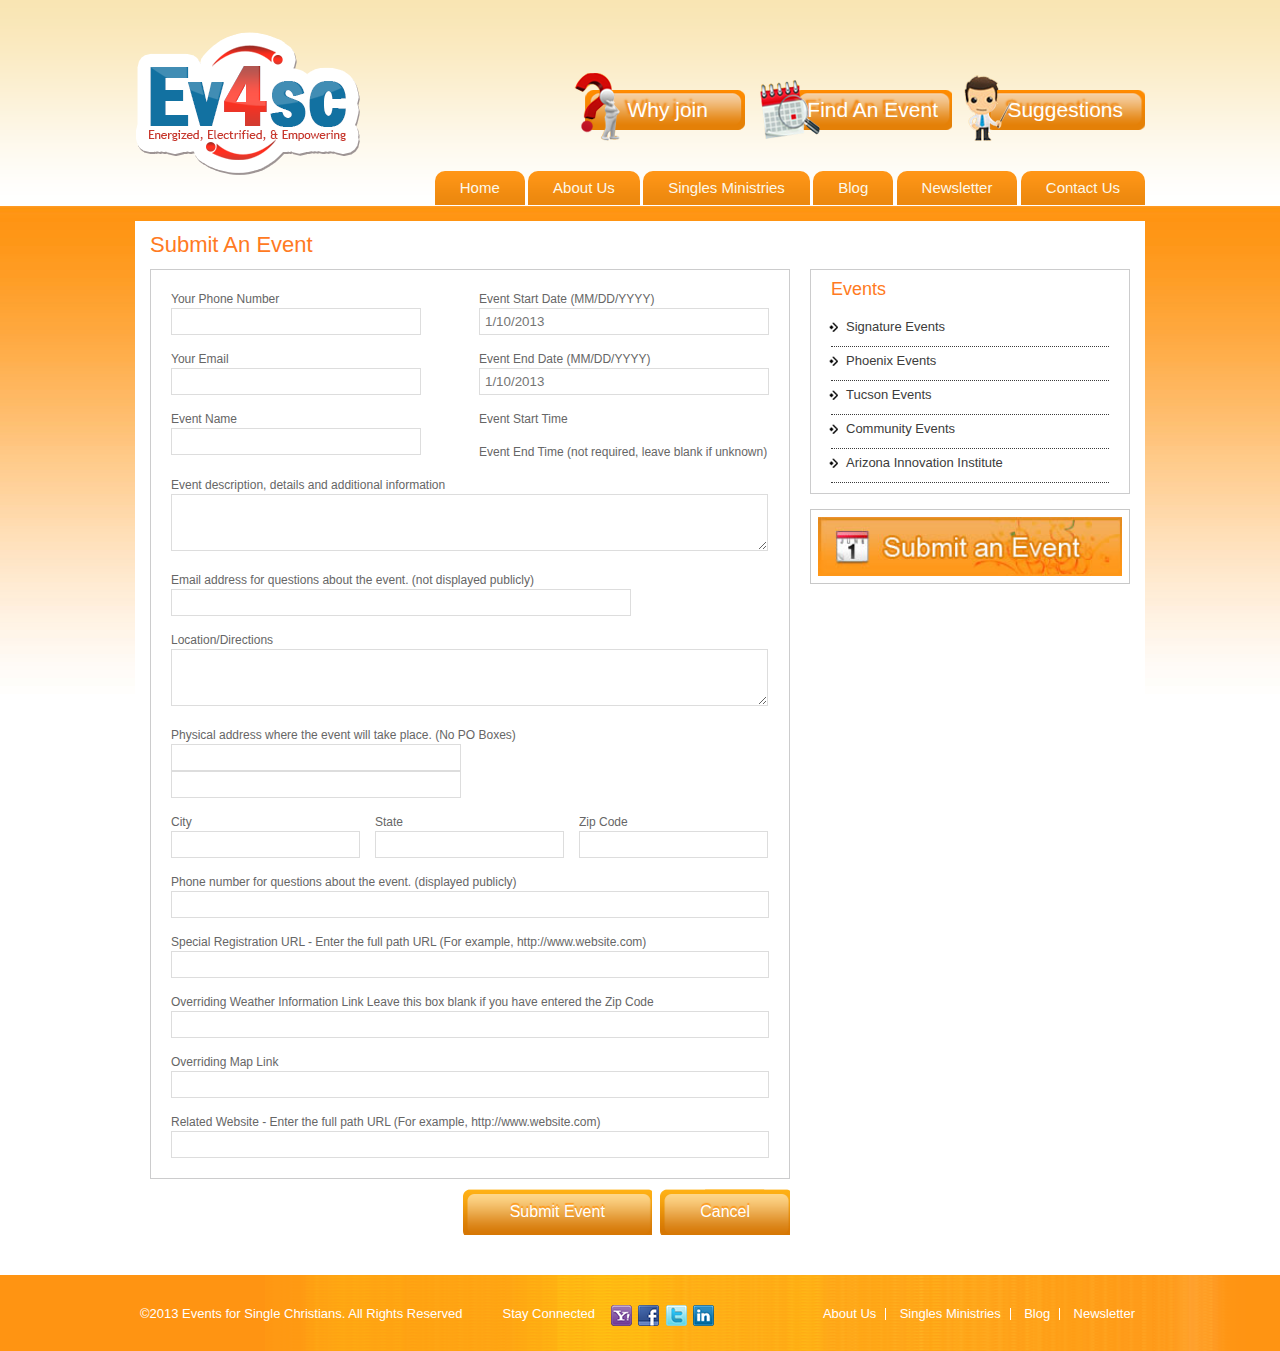
<file: index.html>
<!DOCTYPE html>
<html lang="en">
<head>
	<meta charset="UTF-8">
	<title>Ev4SC</title>
	<link rel="stylesheet" href="style.css">
</head>
<body>
<!--Header Area-->
	<div class="header_area fix">
		<div class="header structure fix">
			<div class="header-top  floatleft fix"> 
				<div class="logo fix">
					<a href="#"><img src="images/logo.png" alt="logo"></a>
				</div>
			</div>
			<div class="header_right floatright fix">
				<div class="_btn">
					<img src="images/join.png" alt="join">
					<a href="whyjoin.html" class="btn_1">Why join</a>
					<img src="images/calender.png" alt="join">
					<a href="#" class="btn_2">Find An Event</a>
					<img src="images/suggestions.png" alt="join">
					<a href="#" class="btn_3">Suggestions</a>
				</div>
			</div> 
			<div class="_nav floatright fix">                                     
				<ul>
					<li><a href="index.html">Home</a></li>
					<li><a href="about-us.html">About Us</a></li>
					<li><a href="singles-ministries.html">Singles Ministries</a></li>
					<li><a href="blog.html">Blog</a></li>
					<li><a href="newsletter.html">Newsletter</a></li>
					<li><a href="contact-us.html">Contact Us</a></li>
				</ul>
			</div>
		</div>

	</div><!--Header End-->

<!--Maincontent Area-->
	<div class="maincontent_area fix">
		<div class="maincontent structure fix">
			<div class="content floatleft fix">
				<h2>Submit An Event</h2>
				<div class="form_area fix">
					<div class="two-column fix">
						<div class="left-column floatleft fix">							
							
							<p>Your Phone Number <br><input type="text" name="" id=""></p>
							<p>Your Email <br><input type="text" name="" id=""></p>
							<p>Event Name <br><input type="text" name="" id=""></p>
						</div>
						<div class="right-column floatright fix">
							<p>Event Start Date (MM/DD/YYYY)<br><input placeholder="1/10/2013" type="text" name="" id=""></p>
							<p>Event End Date (MM/DD/YYYY) <br><input placeholder="1/10/2013" type="text" name="" id=""></p>
							<p>Event Start Time<br></p>
							<p>Event End Time (not required, leave blank if unknown)<br></p>
						</div>
					</div>
					<div class="single-column fix">
						<p>Event description, details and additional information <br><textarea name="" id="" cols="30" rows="3"></textarea></p>
						<p>Email address for questions about the event. (not displayed publicly) <br><input type="text" name="" id=""></p>
						<p>Location/Directions<br><textarea name="" id="" cols="30" rows="3"></textarea></p>
						<p>Physical address where the event will take place. (No PO Boxes)<br> <input type="text" name="" id=""> <input type="text" name="" id=""></p>

					</div>
					<div class="three-column fix">
						<div class="single-three-column floatleft fix">
							<p>City <br><input type="text" name="" id="" ></p>
						</div>
						<div class="single-three-column floatleft fix">
							<p>State <br><input type="text" name="" id="" ></p>
						</div>
						<div class="single-three-column floatleft fix">
							<p>Zip Code <br><input type="text" name="" id=""></p>
						</div>
					</div>
					<div class="single-column full-width fix">
						<p>Phone number for questions about the event. (displayed publicly)<br><input type="text" name="" id=""></p>
						<p>Special Registration URL - Enter the full path URL (For example, http://www.website.com)<br><input type="text" name="" id=""></p>
						<p>Overriding Weather Information Link  Leave this box blank if you have entered the Zip Code<br><input type="text" name="" id=""></p>
						<p>Overriding Map Link<br><input type="text" name="" id=""></p>
						<p class="last-child ">Related Website - Enter the full path URL (For example, http://www.website.com)<br><input type="text" name="" id=""></p>	
					</div>
				</div>
				<div class="form-submit fix">
					<input type="submit" value="Submit Event">
					<input type="reset" value="Cancel">
				</div>
			</div>
			<div class="sidebar floatright fix">
				<div class="sidebar-content aside-top">
					<h2>Events</h2>
					<ul>
						<li><a href="#">Signature Events</a></li>
						<li><a href="#">Phoenix Events</a></li>
						<li><a href="#">Tucson Events</a></li>
						<li><a href="#">Community Events</a></li>
						<li><a href="#">Arizona Innovation Institute</a></li>
					</ul>
				</div>
				<div class="sidebar-content fix">
					<div class="sidebar-event fix">
						<img src="images/submit-an-evemt-bg.jpg" alt="submit-event">
					</div>
				</div>
			</div>
		</div>
	</div><!--Header End-->
<!--Footer Area-->
	<div class="footer_area fix">
		<div class="_footer structure fix">
			<div class="copyright floatleft fix">
				<p>&copy;2013 Events for Single Christians. All Rights Reserved</p>
			</div>
			<div class="socialbookmark floatleft fix">
				<p>Stay Connected</p>
				<a href="#"><img src="images/yahoo.png" alt="yahoo"></a>
				<a href="#"><img src="images/facebook.png" alt="facebook"></a>
				<a href="#"><img src="images/twitter.png" alt="twitter"></a>
				<a href="#"><img src="images/linkedin.png" alt="linkedIn"></a>
			</div>
			<div class="footermenu floatright fix">
				<div class="fnav fix">
					<ul>
						<li><a href="#">About Us</a></li>
						<li><a href="#">Singles Ministries</a></li>
						<li><a href="#">Blog</a></li>
						<li><a href="#">Newsletter</a></li>
					</ul>
				</div>
			</div>
		</div>
	</div><!--Header End-->
</body>
</html>
</file>
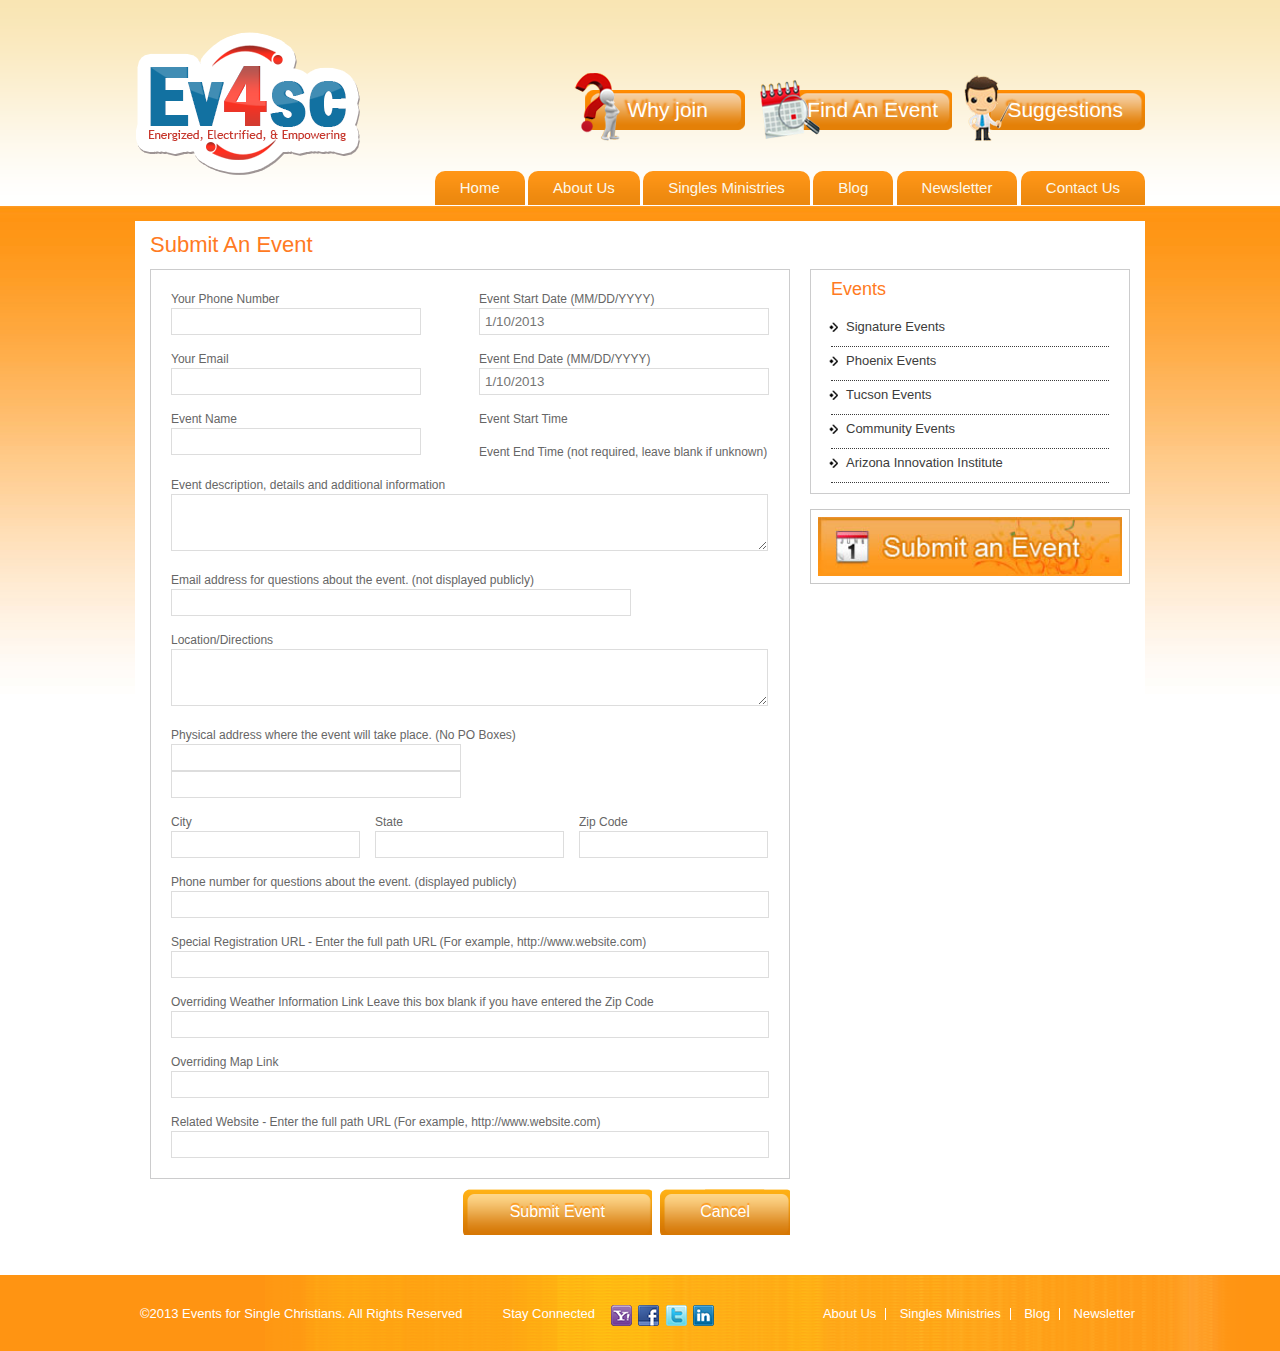
<file: about-us.html>
<!DOCTYPE html>
<html lang="en">
<head>
	<meta charset="UTF-8">
	<title>p2h-3 About US</title>
	<link rel="stylesheet" href="style.css">
</head>
<body>
<!--Header Area-->
	<div class="header_area fix">
		<div class="header structure fix">
			<div class="header-top  floatleft fix"> 
				<div class="logo fix">
					<a href="#"><img src="images/logo.png" alt="logo"></a>
				</div>
			</div>
			<div class="header_right floatright fix">
				<div class="_btn">
					<img src="images/join.png" alt="join">
					<a href="#" class="btn_1">Why join</a>
					<img src="images/calender.png" alt="join">
					<a href="#" class="btn_2">Find An Event</a>
					<img src="images/suggestions.png" alt="join">
					<a href="#" class="btn_3">Suggestions</a>
				</div>
			</div> 
			<div class="_nav floatright fix">                                     
				<ul>
					<li><a href="index.html">Home</a></li>
					<li><a href="about-us.html">About Us</a></li>
					<li><a href="singles-ministries.html">Singles Ministries</a></li>
					<li><a href="blog.html">Blog</a></li>
					<li><a href="newsletter.html">Newsletter</a></li>
					<li><a href="contact-us.html">Contact Us</a></li>
				</ul>
			</div>
		</div>

	</div><!--Header End-->

<!--Maincontent Area-->
	<div class="maincontent_area fix">
		<div class="maincontent structure fix">
			<div class="content floatleft fix">
				<h2>Submit An Event</h2>
				<div class="form_area fix">
					<div class="two-column fix">
						<div class="left-column floatleft fix">							
							
							<p>Your Phone Number <br><input type="text" name="" id=""></p>
							<p>Your Email <br><input type="text" name="" id=""></p>
							<p>Event Name <br><input type="text" name="" id=""></p>
						</div>
						<div class="right-column floatright fix">
							<p>Event Start Date (MM/DD/YYYY)<br><input placeholder="1/10/2013" type="text" name="" id=""></p>
							<p>Event End Date (MM/DD/YYYY) <br><input placeholder="1/10/2013" type="text" name="" id=""></p>
							<p>Event Start Time<br></p>
							<p>Event End Time (not required, leave blank if unknown)<br></p>
						</div>
					</div>
					<div class="single-column fix">
						<p>Event description, details and additional information <br><textarea name="" id="" cols="30" rows="3"></textarea></p>
						<p>Email address for questions about the event. (not displayed publicly) <br><input type="text" name="" id=""></p>
						<p>Location/Directions<br><textarea name="" id="" cols="30" rows="3"></textarea></p>
						<p>Physical address where the event will take place. (No PO Boxes)<br> <input type="text" name="" id=""> <input type="text" name="" id=""></p>

					</div>
					<div class="three-column fix">
						<div class="single-three-column floatleft fix">
							<p>City <br><input type="text" name="" id="" ></p>
						</div>
						<div class="single-three-column floatleft fix">
							<p>State <br><input type="text" name="" id="" ></p>
						</div>
						<div class="single-three-column floatleft fix">
							<p>Zip Code <br><input type="text" name="" id=""></p>
						</div>
					</div>
					<div class="single-column full-width fix">
						<p>Phone number for questions about the event. (displayed publicly)<br><input type="text" name="" id=""></p>
						<p>Special Registration URL - Enter the full path URL (For example, http://www.website.com)<br><input type="text" name="" id=""></p>
						<p>Overriding Weather Information Link  Leave this box blank if you have entered the Zip Code<br><input type="text" name="" id=""></p>
						<p>Overriding Map Link<br><input type="text" name="" id=""></p>
						<p class="last-child ">Related Website - Enter the full path URL (For example, http://www.website.com)<br><input type="text" name="" id=""></p>	
					</div>
				</div>
				<div class="form-submit fix">
					<input type="submit" value="Submit Event">
					<input type="reset" value="Cancel">
				</div>
			</div>
			<div class="sidebar floatright fix">
				<div class="sidebar-content aside-top">
					<h2>Events</h2>
					<ul>
						<li><a href="#">Signature Events</a></li>
						<li><a href="#">Phoenix Events</a></li>
						<li><a href="#">Tucson Events</a></li>
						<li><a href="#">Community Events</a></li>
						<li><a href="#">Arizona Innovation Institute</a></li>
					</ul>
				</div>
				<div class="sidebar-content fix">
					<div class="sidebar-event fix">
						<img src="images/submit-an-evemt-bg.jpg" alt="submit-event">
					</div>
				</div>
			</div>
		</div>
	</div><!--Header End-->
<!--Footer Area-->
	<div class="footer_area fix">
		<div class="_footer structure fix">
			<div class="copyright floatleft fix">
				<p>&copy;2013 Events for Single Christians. All Rights Reserved</p>
			</div>
			<div class="socialbookmark floatleft fix">
				<p>Stay Connected</p>
				<a href="#"><img src="images/yahoo.png" alt="yahoo"></a>
				<a href="#"><img src="images/facebook.png" alt="facebook"></a>
				<a href="#"><img src="images/twitter.png" alt="twitter"></a>
				<a href="#"><img src="images/linkedin.png" alt="linkedIn"></a>
			</div>
			<div class="footermenu floatright fix">
				<div class="fnav fix">
					<ul>
						<li><a href="#">About Us</a></li>
						<li><a href="#">Singles Ministries</a></li>
						<li><a href="#">Blog</a></li>
						<li><a href="#">Newsletter</a></li>
					</ul>
				</div>
			</div>
		</div>
	</div><!--Header End-->
</body>
</html>
</file>
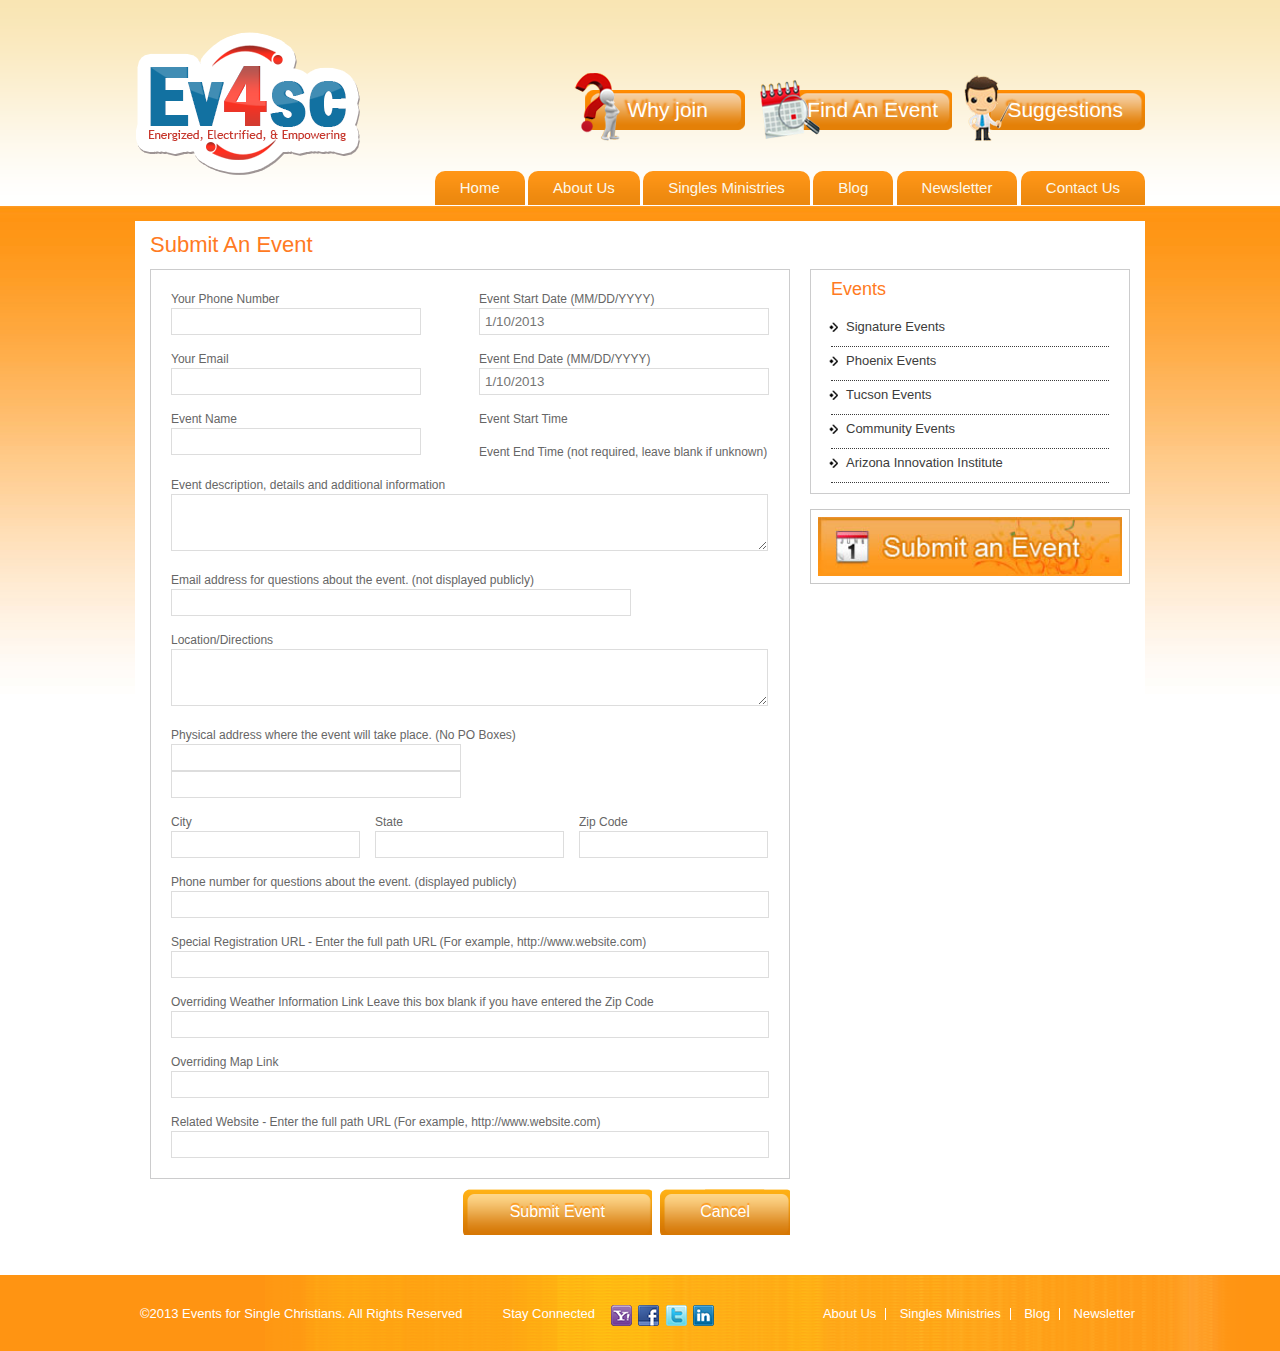
<file: blog.html>
<!DOCTYPE html>
<html lang="en">
<head>
	<meta charset="UTF-8">
	<title>p2h-3 Blog</title>
	<link rel="stylesheet" href="style.css">
</head>
<body>
<!--Header Area-->
	<div class="header_area fix">
		<div class="header structure fix">
			<div class="header-top  floatleft fix"> 
				<div class="logo fix">
					<a href="#"><img src="images/logo.png" alt="logo"></a>
				</div>
			</div>
			<div class="header_right floatright fix">
				<div class="_btn">
					<img src="images/join.png" alt="join">
					<a href="#" class="btn_1">Why join</a>
					<img src="images/calender.png" alt="join">
					<a href="#" class="btn_2">Find An Event</a>
					<img src="images/suggestions.png" alt="join">
					<a href="#" class="btn_3">Suggestions</a>
				</div>
			</div> 
			<div class="_nav floatright fix">                                     
				<ul>
					<li><a href="index.html">Home</a></li>
					<li><a href="about-us.html">About Us</a></li>
					<li><a href="singles-ministries.html">Singles Ministries</a></li>
					<li><a href="blog.html">Blog</a></li>
					<li><a href="newsletter.html">Newsletter</a></li>
					<li><a href="contact-us.html">Contact Us</a></li>
				</ul>
			</div>
		</div>

	</div><!--Header End-->

<!--Maincontent Area-->
	<div class="maincontent_area fix">
		<div class="maincontent structure fix">
			<div class="content floatleft fix">
				<h2>Submit An Event</h2>
				<div class="form_area fix">
					<div class="two-column fix">
						<div class="left-column floatleft fix">							
							
							<p>Your Phone Number <br><input type="text" name="" id=""></p>
							<p>Your Email <br><input type="text" name="" id=""></p>
							<p>Event Name <br><input type="text" name="" id=""></p>
						</div>
						<div class="right-column floatright fix">
							<p>Event Start Date (MM/DD/YYYY)<br><input placeholder="1/10/2013" type="text" name="" id=""></p>
							<p>Event End Date (MM/DD/YYYY) <br><input placeholder="1/10/2013" type="text" name="" id=""></p>
							<p>Event Start Time<br></p>
							<p>Event End Time (not required, leave blank if unknown)<br></p>
						</div>
					</div>
					<div class="single-column fix">
						<p>Event description, details and additional information <br><textarea name="" id="" cols="30" rows="3"></textarea></p>
						<p>Email address for questions about the event. (not displayed publicly) <br><input type="text" name="" id=""></p>
						<p>Location/Directions<br><textarea name="" id="" cols="30" rows="3"></textarea></p>
						<p>Physical address where the event will take place. (No PO Boxes)<br> <input type="text" name="" id=""> <input type="text" name="" id=""></p>

					</div>
					<div class="three-column fix">
						<div class="single-three-column floatleft fix">
							<p>City <br><input type="text" name="" id="" ></p>
						</div>
						<div class="single-three-column floatleft fix">
							<p>State <br><input type="text" name="" id="" ></p>
						</div>
						<div class="single-three-column floatleft fix">
							<p>Zip Code <br><input type="text" name="" id=""></p>
						</div>
					</div>
					<div class="single-column full-width fix">
						<p>Phone number for questions about the event. (displayed publicly)<br><input type="text" name="" id=""></p>
						<p>Special Registration URL - Enter the full path URL (For example, http://www.website.com)<br><input type="text" name="" id=""></p>
						<p>Overriding Weather Information Link  Leave this box blank if you have entered the Zip Code<br><input type="text" name="" id=""></p>
						<p>Overriding Map Link<br><input type="text" name="" id=""></p>
						<p class="last-child ">Related Website - Enter the full path URL (For example, http://www.website.com)<br><input type="text" name="" id=""></p>	
					</div>
				</div>
				<div class="form-submit fix">
					<input type="submit" value="Submit Event">
					<input type="reset" value="Cancel">
				</div>
			</div>
			<div class="sidebar floatright fix">
				<div class="sidebar-content aside-top">
					<h2>Events</h2>
					<ul>
						<li><a href="#">Signature Events</a></li>
						<li><a href="#">Phoenix Events</a></li>
						<li><a href="#">Tucson Events</a></li>
						<li><a href="#">Community Events</a></li>
						<li><a href="#">Arizona Innovation Institute</a></li>
					</ul>
				</div>
				<div class="sidebar-content fix">
					<div class="sidebar-event fix">
						<img src="images/submit-an-evemt-bg.jpg" alt="submit-event">
					</div>
				</div>
			</div>
		</div>
	</div><!--Header End-->
<!--Footer Area-->
	<div class="footer_area fix">
		<div class="_footer structure fix">
			<div class="copyright floatleft fix">
				<p>&copy;2013 Events for Single Christians. All Rights Reserved</p>
			</div>
			<div class="socialbookmark floatleft fix">
				<p>Stay Connected</p>
				<a href="#"><img src="images/yahoo.png" alt="yahoo"></a>
				<a href="#"><img src="images/facebook.png" alt="facebook"></a>
				<a href="#"><img src="images/twitter.png" alt="twitter"></a>
				<a href="#"><img src="images/linkedin.png" alt="linkedIn"></a>
			</div>
			<div class="footermenu floatright fix">
				<div class="fnav fix">
					<ul>
						<li><a href="#">About Us</a></li>
						<li><a href="#">Singles Ministries</a></li>
						<li><a href="#">Blog</a></li>
						<li><a href="#">Newsletter</a></li>
					</ul>
				</div>
			</div>
		</div>
	</div><!--Header End-->
</body>
</html>
</file>
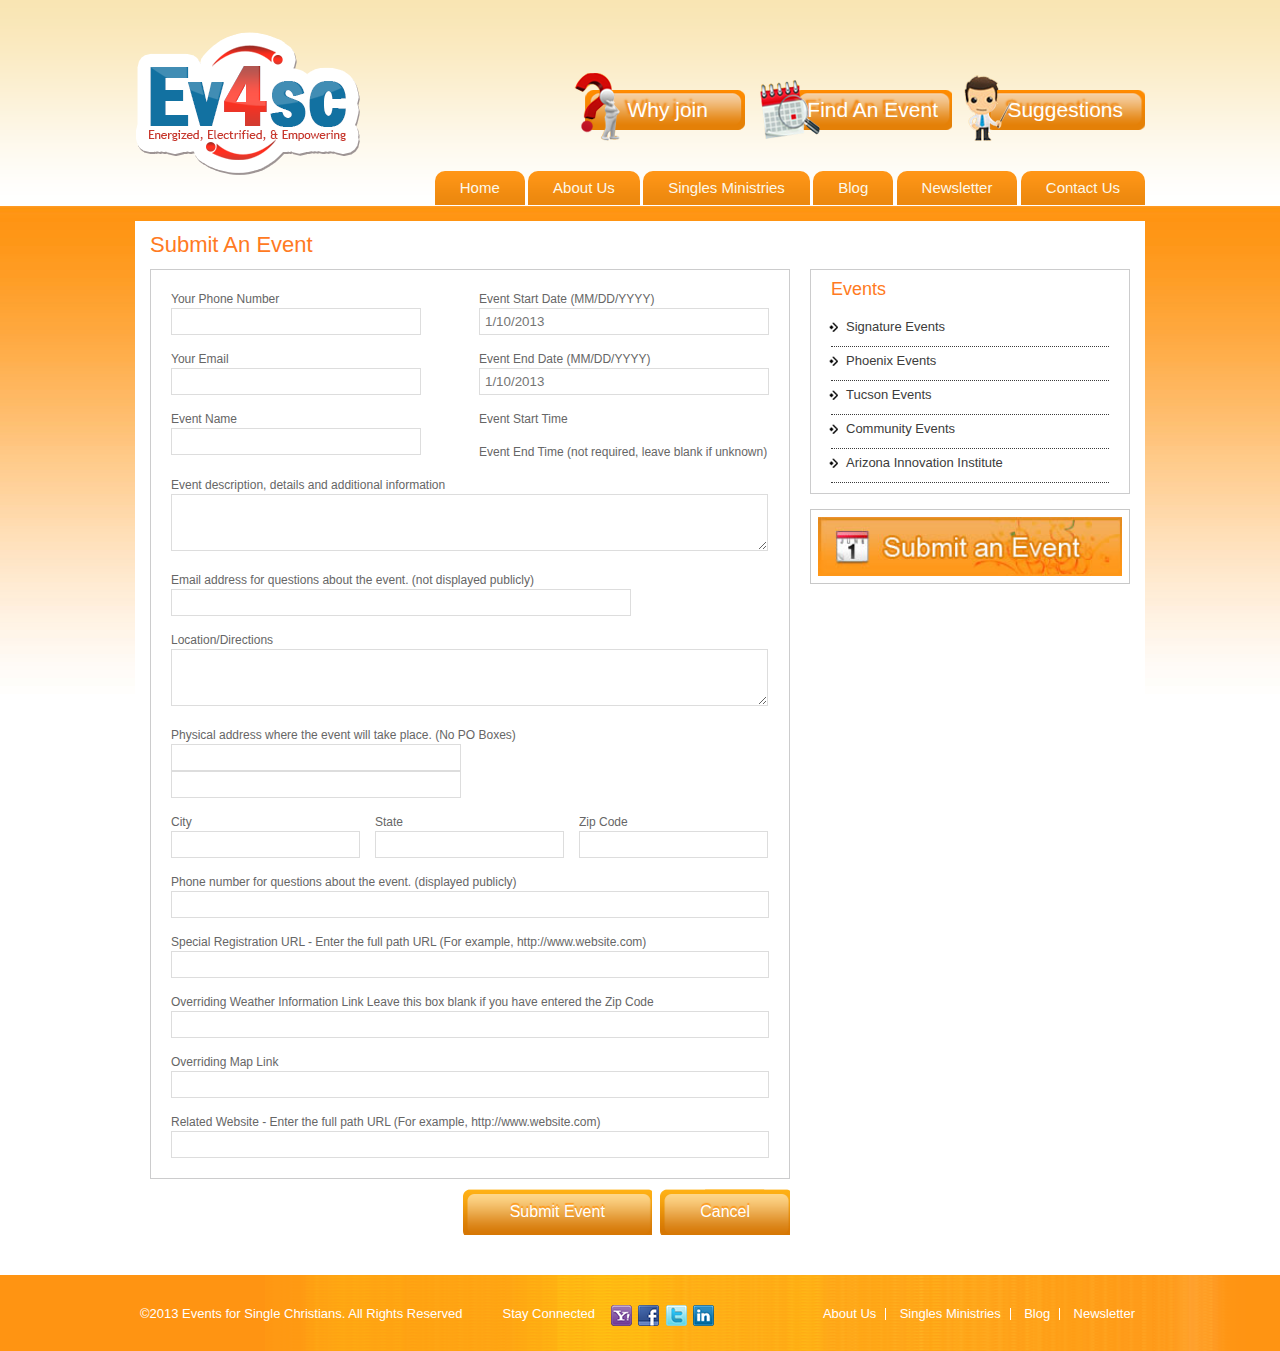
<file: contact-us.html>
<!DOCTYPE html>
<html lang="en">
<head>
	<meta charset="UTF-8">
	<title>p2h-3 Contact Us</title>
	<link rel="stylesheet" href="style.css">
</head>
<body>
<!--Header Area-->
	<div class="header_area fix">
		<div class="header structure fix">
			<div class="header-top  floatleft fix"> 
				<div class="logo fix">
					<a href="#"><img src="images/logo.png" alt="logo"></a>
				</div>
			</div>
			<div class="header_right floatright fix">
				<div class="_btn">
					<img src="images/join.png" alt="join">
					<a href="#" class="btn_1">Why join</a>
					<img src="images/calender.png" alt="join">
					<a href="#" class="btn_2">Find An Event</a>
					<img src="images/suggestions.png" alt="join">
					<a href="#" class="btn_3">Suggestions</a>
				</div>
			</div> 
			<div class="_nav floatright fix">                                     
				<ul>
					<li><a href="index.html">Home</a></li>
					<li><a href="about-us.html">About Us</a></li>
					<li><a href="singles-ministries.html">Singles Ministries</a></li>
					<li><a href="blog.html">Blog</a></li>
					<li><a href="newsletter.html">Newsletter</a></li>
					<li><a href="contact-us.html">Contact Us</a></li>
				</ul>
			</div>
		</div>

	</div><!--Header End-->

<!--Maincontent Area-->
	<div class="maincontent_area fix">
		<div class="maincontent structure fix">
			<div class="content floatleft fix">
				<h2>Submit An Event</h2>
				<div class="form_area fix">
					<div class="two-column fix">
						<div class="left-column floatleft fix">							
							
							<p>Your Phone Number <br><input type="text" name="" id=""></p>
							<p>Your Email <br><input type="text" name="" id=""></p>
							<p>Event Name <br><input type="text" name="" id=""></p>
						</div>
						<div class="right-column floatright fix">
							<p>Event Start Date (MM/DD/YYYY)<br><input placeholder="1/10/2013" type="text" name="" id=""></p>
							<p>Event End Date (MM/DD/YYYY) <br><input placeholder="1/10/2013" type="text" name="" id=""></p>
							<p>Event Start Time<br></p>
							<p>Event End Time (not required, leave blank if unknown)<br></p>
						</div>
					</div>
					<div class="single-column fix">
						<p>Event description, details and additional information <br><textarea name="" id="" cols="30" rows="3"></textarea></p>
						<p>Email address for questions about the event. (not displayed publicly) <br><input type="text" name="" id=""></p>
						<p>Location/Directions<br><textarea name="" id="" cols="30" rows="3"></textarea></p>
						<p>Physical address where the event will take place. (No PO Boxes)<br> <input type="text" name="" id=""> <input type="text" name="" id=""></p>

					</div>
					<div class="three-column fix">
						<div class="single-three-column floatleft fix">
							<p>City <br><input type="text" name="" id="" ></p>
						</div>
						<div class="single-three-column floatleft fix">
							<p>State <br><input type="text" name="" id="" ></p>
						</div>
						<div class="single-three-column floatleft fix">
							<p>Zip Code <br><input type="text" name="" id=""></p>
						</div>
					</div>
					<div class="single-column full-width fix">
						<p>Phone number for questions about the event. (displayed publicly)<br><input type="text" name="" id=""></p>
						<p>Special Registration URL - Enter the full path URL (For example, http://www.website.com)<br><input type="text" name="" id=""></p>
						<p>Overriding Weather Information Link  Leave this box blank if you have entered the Zip Code<br><input type="text" name="" id=""></p>
						<p>Overriding Map Link<br><input type="text" name="" id=""></p>
						<p class="last-child ">Related Website - Enter the full path URL (For example, http://www.website.com)<br><input type="text" name="" id=""></p>	
					</div>
				</div>
				<div class="form-submit fix">
					<input type="submit" value="Submit Event">
					<input type="reset" value="Cancel">
				</div>
			</div>
			<div class="sidebar floatright fix">
				<div class="sidebar-content aside-top">
					<h2>Events</h2>
					<ul>
						<li><a href="#">Signature Events</a></li>
						<li><a href="#">Phoenix Events</a></li>
						<li><a href="#">Tucson Events</a></li>
						<li><a href="#">Community Events</a></li>
						<li><a href="#">Arizona Innovation Institute</a></li>
					</ul>
				</div>
				<div class="sidebar-content fix">
					<div class="sidebar-event fix">
						<img src="images/submit-an-evemt-bg.jpg" alt="submit-event">
					</div>
				</div>
			</div>
		</div>
	</div><!--Header End-->
<!--Footer Area-->
	<div class="footer_area fix">
		<div class="_footer structure fix">
			<div class="copyright floatleft fix">
				<p>&copy;2013 Events for Single Christians. All Rights Reserved</p>
			</div>
			<div class="socialbookmark floatleft fix">
				<p>Stay Connected</p>
				<a href="#"><img src="images/yahoo.png" alt="yahoo"></a>
				<a href="#"><img src="images/facebook.png" alt="facebook"></a>
				<a href="#"><img src="images/twitter.png" alt="twitter"></a>
				<a href="#"><img src="images/linkedin.png" alt="linkedIn"></a>
			</div>
			<div class="footermenu floatright fix">
				<div class="fnav fix">
					<ul>
						<li><a href="#">About Us</a></li>
						<li><a href="#">Singles Ministries</a></li>
						<li><a href="#">Blog</a></li>
						<li><a href="#">Newsletter</a></li>
					</ul>
				</div>
			</div>
		</div>
	</div><!--Header End-->
</body>
</html>
</file>
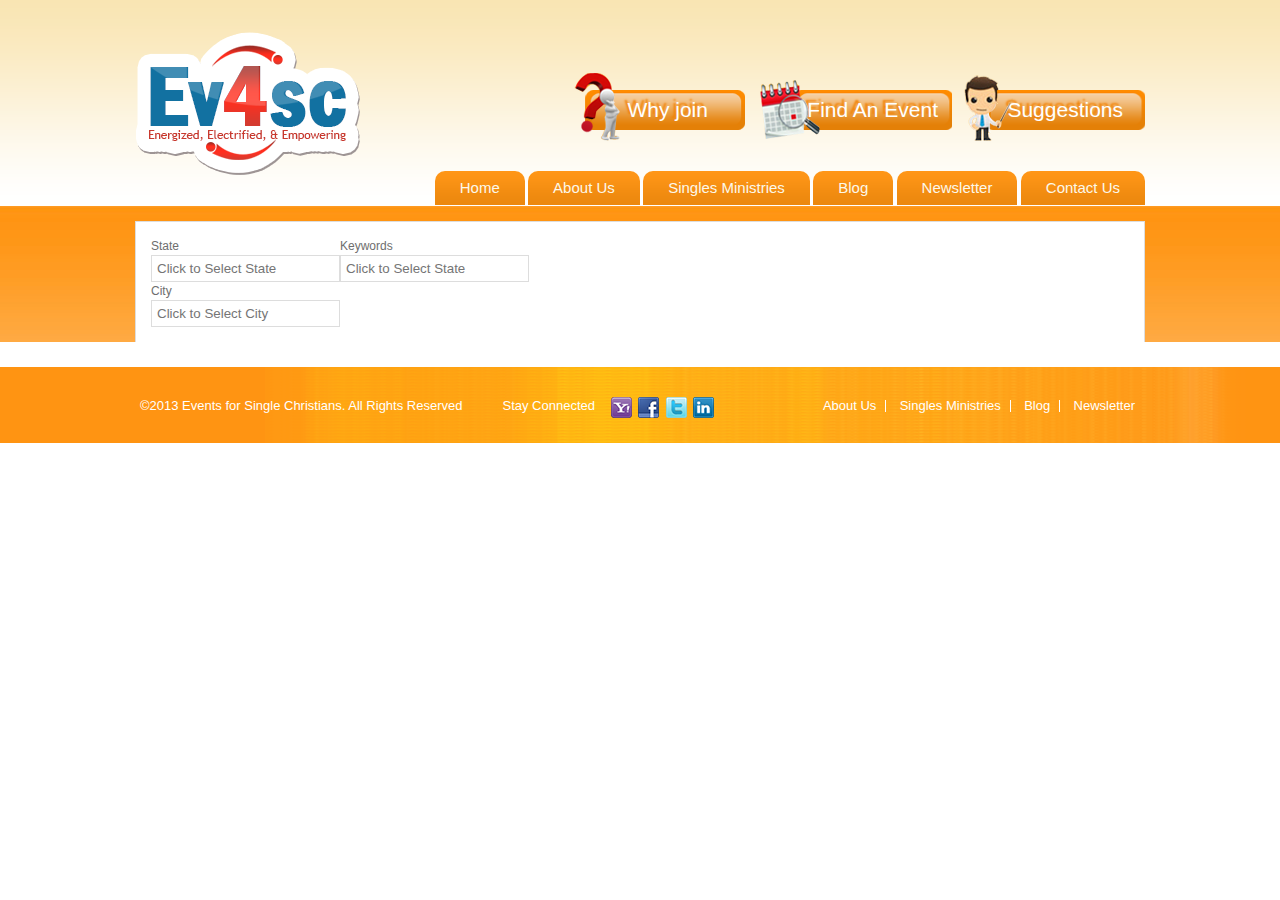
<file: findanevent.html>
<!DOCTYPE html>
<html lang="en">
<head>
	<meta charset="UTF-8">
	<title>p2h-3 Find An event</title>
	<link rel="stylesheet" href="style.css">
</head>
<body>
<!--Header Area-->
	<div class="header_area fix">
		<div class="header structure fix">
			<div class="header-top  floatleft fix"> 
				<div class="logo fix">
					<a href="#"><img src="images/logo.png" alt="logo"></a>
				</div>
			</div>
			<div class="header_right floatright fix">
				<div class="_btn">
					<img src="images/join.png" alt="join">
					<a href="#" class="btn_1">Why join</a>
					<img src="images/calender.png" alt="join">
					<a href="#" class="btn_2">Find An Event</a>
					<img src="images/suggestions.png" alt="join">
					<a href="#" class="btn_3">Suggestions</a>
				</div>
			</div> 
			<div class="_nav floatright fix">                                     
				<ul>
					<li><a href="index.html">Home</a></li>
					<li><a href="about-us.html">About Us</a></li>
					<li><a href="singles-ministries.html">Singles Ministries</a></li>
					<li><a href="blog.html">Blog</a></li>
					<li><a href="newsletter.html">Newsletter</a></li>
					<li><a href="contact-us.html">Contact Us</a></li>
				</ul>
			</div>
		</div>

	</div><!--Header End-->

<!--Maincontent Area-->
	<div class="maincontent_area fix">
		<div class="maincontent structure whyjoin fix">
			<div class="content-top">
				<div class="content-left floatleft">
					<p>State <br><input type="text" placeholder="Click to Select State"></p>
					<p>City <br><input type="text" placeholder="Click to Select City"></p>
				</div>
				<div class="content-right floarleft">
					<div class="column-left">						
					<p>Keywords <br><input type="text" placeholder="Click to Select State"></p>
					</div>
					<div class="column-right"></div>
				</div>
			</div>
			<div class="content-bottom">
				
			</div>
		</div>
	</div><!--Header End-->
<!--Footer Area-->
	<div class="footer_area fix">
		<div class="_footer structure fix">
			<div class="copyright floatleft fix">
				<p>&copy;2013 Events for Single Christians. All Rights Reserved</p>
			</div>
			<div class="socialbookmark floatleft fix">
				<p>Stay Connected</p>
				<a href="#"><img src="images/yahoo.png" alt="yahoo"></a>
				<a href="#"><img src="images/facebook.png" alt="facebook"></a>
				<a href="#"><img src="images/twitter.png" alt="twitter"></a>
				<a href="#"><img src="images/linkedin.png" alt="linkedIn"></a>
			</div>
			<div class="footermenu floatright fix">
				<div class="fnav fix">
					<ul>
						<li><a href="#">About Us</a></li>
						<li><a href="#">Singles Ministries</a></li>
						<li><a href="#">Blog</a></li>
						<li><a href="#">Newsletter</a></li>
					</ul>
				</div>
			</div>
		</div>
	</div>
</body>
</html>
</file>
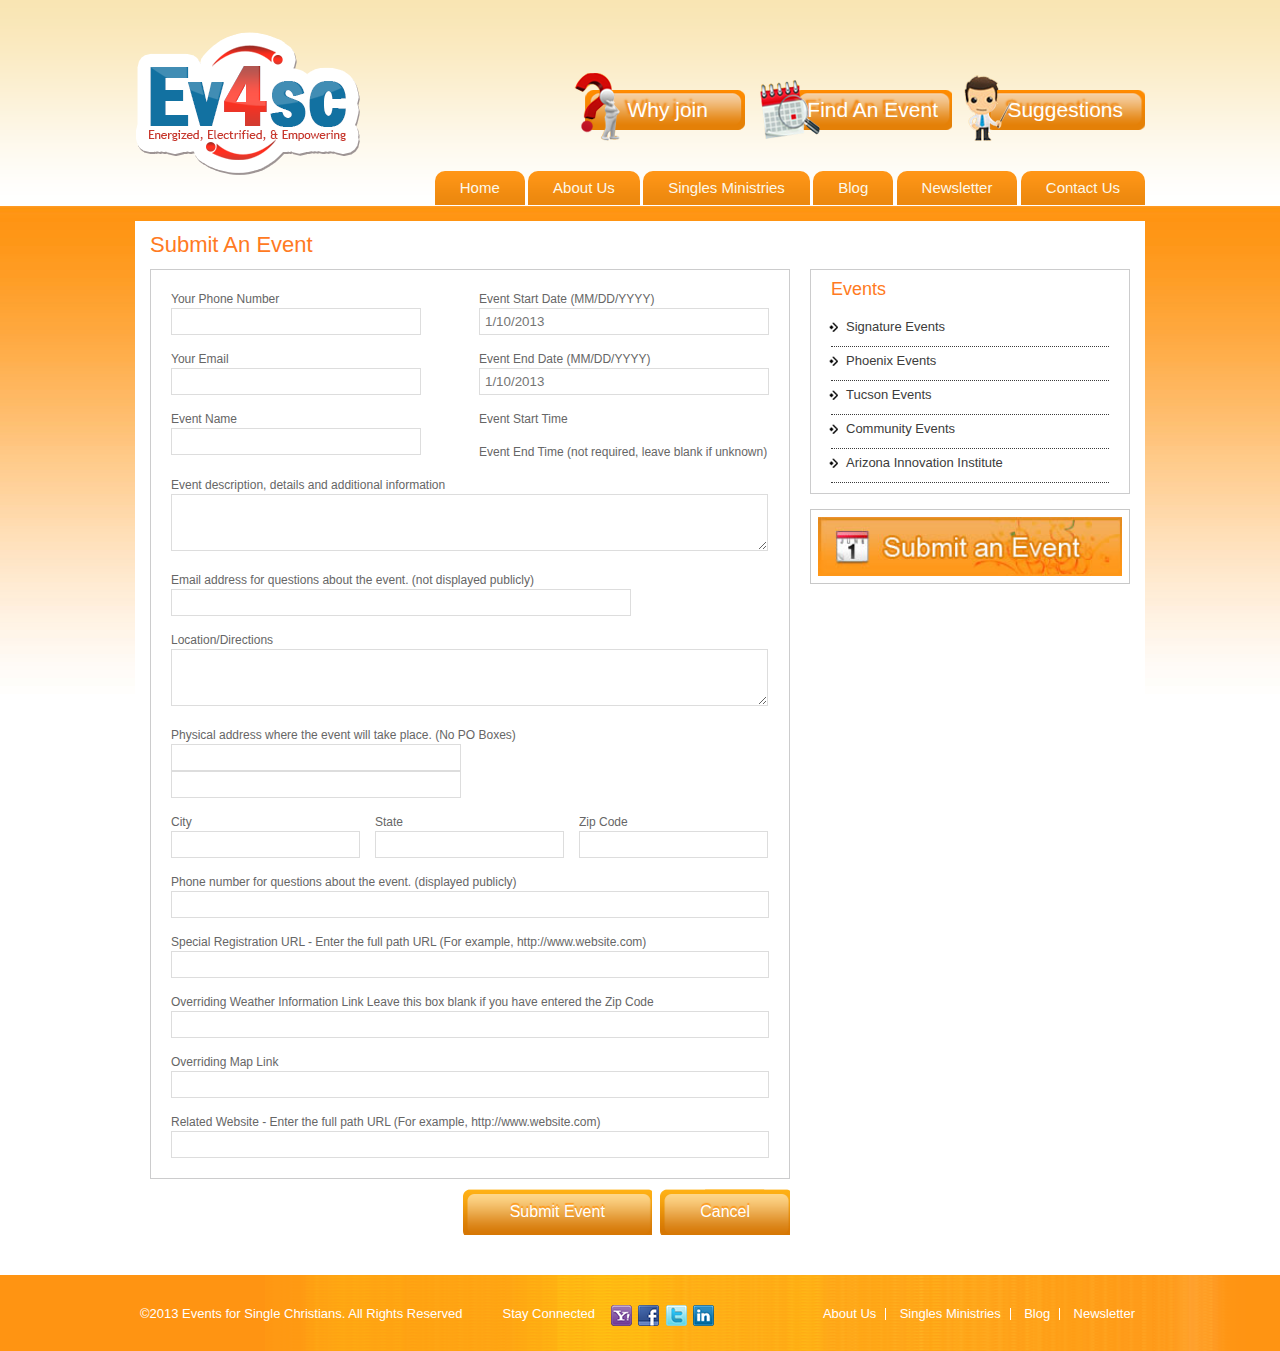
<file: newsletter.html>
<!DOCTYPE html>
<html lang="en">
<head>
	<meta charset="UTF-8">
	<title>p2h-3 Newsletter</title>
	<link rel="stylesheet" href="style.css">
</head>
<body>
<!--Header Area-->
	<div class="header_area fix">
		<div class="header structure fix">
			<div class="header-top  floatleft fix"> 
				<div class="logo fix">
					<a href="#"><img src="images/logo.png" alt="logo"></a>
				</div>
			</div>
			<div class="header_right floatright fix">
				<div class="_btn">
					<img src="images/join.png" alt="join">
					<a href="#" class="btn_1">Why join</a>
					<img src="images/calender.png" alt="join">
					<a href="#" class="btn_2">Find An Event</a>
					<img src="images/suggestions.png" alt="join">
					<a href="#" class="btn_3">Suggestions</a>
				</div>
			</div> 
			<div class="_nav floatright fix">                                     
				<ul>
					<li><a href="index.html">Home</a></li>
					<li><a href="about-us.html">About Us</a></li>
					<li><a href="singles-ministries.html">Singles Ministries</a></li>
					<li><a href="blog.html">Blog</a></li>
					<li><a href="newsletter.html">Newsletter</a></li>
					<li><a href="contact-us.html">Contact Us</a></li>
				</ul>
			</div>
		</div>

	</div><!--Header End-->

<!--Maincontent Area-->
	<div class="maincontent_area fix">
		<div class="maincontent structure fix">
			<div class="content floatleft fix">
				<h2>Submit An Event</h2>
				<div class="form_area fix">
					<div class="two-column fix">
						<div class="left-column floatleft fix">							
							
							<p>Your Phone Number <br><input type="text" name="" id=""></p>
							<p>Your Email <br><input type="text" name="" id=""></p>
							<p>Event Name <br><input type="text" name="" id=""></p>
						</div>
						<div class="right-column floatright fix">
							<p>Event Start Date (MM/DD/YYYY)<br><input placeholder="1/10/2013" type="text" name="" id=""></p>
							<p>Event End Date (MM/DD/YYYY) <br><input placeholder="1/10/2013" type="text" name="" id=""></p>
							<p>Event Start Time<br></p>
							<p>Event End Time (not required, leave blank if unknown)<br></p>
						</div>
					</div>
					<div class="single-column fix">
						<p>Event description, details and additional information <br><textarea name="" id="" cols="30" rows="3"></textarea></p>
						<p>Email address for questions about the event. (not displayed publicly) <br><input type="text" name="" id=""></p>
						<p>Location/Directions<br><textarea name="" id="" cols="30" rows="3"></textarea></p>
						<p>Physical address where the event will take place. (No PO Boxes)<br> <input type="text" name="" id=""> <input type="text" name="" id=""></p>

					</div>
					<div class="three-column fix">
						<div class="single-three-column floatleft fix">
							<p>City <br><input type="text" name="" id="" ></p>
						</div>
						<div class="single-three-column floatleft fix">
							<p>State <br><input type="text" name="" id="" ></p>
						</div>
						<div class="single-three-column floatleft fix">
							<p>Zip Code <br><input type="text" name="" id=""></p>
						</div>
					</div>
					<div class="single-column full-width fix">
						<p>Phone number for questions about the event. (displayed publicly)<br><input type="text" name="" id=""></p>
						<p>Special Registration URL - Enter the full path URL (For example, http://www.website.com)<br><input type="text" name="" id=""></p>
						<p>Overriding Weather Information Link  Leave this box blank if you have entered the Zip Code<br><input type="text" name="" id=""></p>
						<p>Overriding Map Link<br><input type="text" name="" id=""></p>
						<p class="last-child ">Related Website - Enter the full path URL (For example, http://www.website.com)<br><input type="text" name="" id=""></p>	
					</div>
				</div>
				<div class="form-submit fix">
					<input type="submit" value="Submit Event">
					<input type="reset" value="Cancel">
				</div>
			</div>
			<div class="sidebar floatright fix">
				<div class="sidebar-content aside-top">
					<h2>Events</h2>
					<ul>
						<li><a href="#">Signature Events</a></li>
						<li><a href="#">Phoenix Events</a></li>
						<li><a href="#">Tucson Events</a></li>
						<li><a href="#">Community Events</a></li>
						<li><a href="#">Arizona Innovation Institute</a></li>
					</ul>
				</div>
				<div class="sidebar-content fix">
					<div class="sidebar-event fix">
						<img src="images/submit-an-evemt-bg.jpg" alt="submit-event">
					</div>
				</div>
			</div>
		</div>
	</div><!--Header End-->
<!--Footer Area-->
	<div class="footer_area fix">
		<div class="_footer structure fix">
			<div class="copyright floatleft fix">
				<p>&copy;2013 Events for Single Christians. All Rights Reserved</p>
			</div>
			<div class="socialbookmark floatleft fix">
				<p>Stay Connected</p>
				<a href="#"><img src="images/yahoo.png" alt="yahoo"></a>
				<a href="#"><img src="images/facebook.png" alt="facebook"></a>
				<a href="#"><img src="images/twitter.png" alt="twitter"></a>
				<a href="#"><img src="images/linkedin.png" alt="linkedIn"></a>
			</div>
			<div class="footermenu floatright fix">
				<div class="fnav fix">
					<ul>
						<li><a href="#">About Us</a></li>
						<li><a href="#">Singles Ministries</a></li>
						<li><a href="#">Blog</a></li>
						<li><a href="#">Newsletter</a></li>
					</ul>
				</div>
			</div>
		</div>
	</div><!--Header End-->
</body>
</html>
</file>
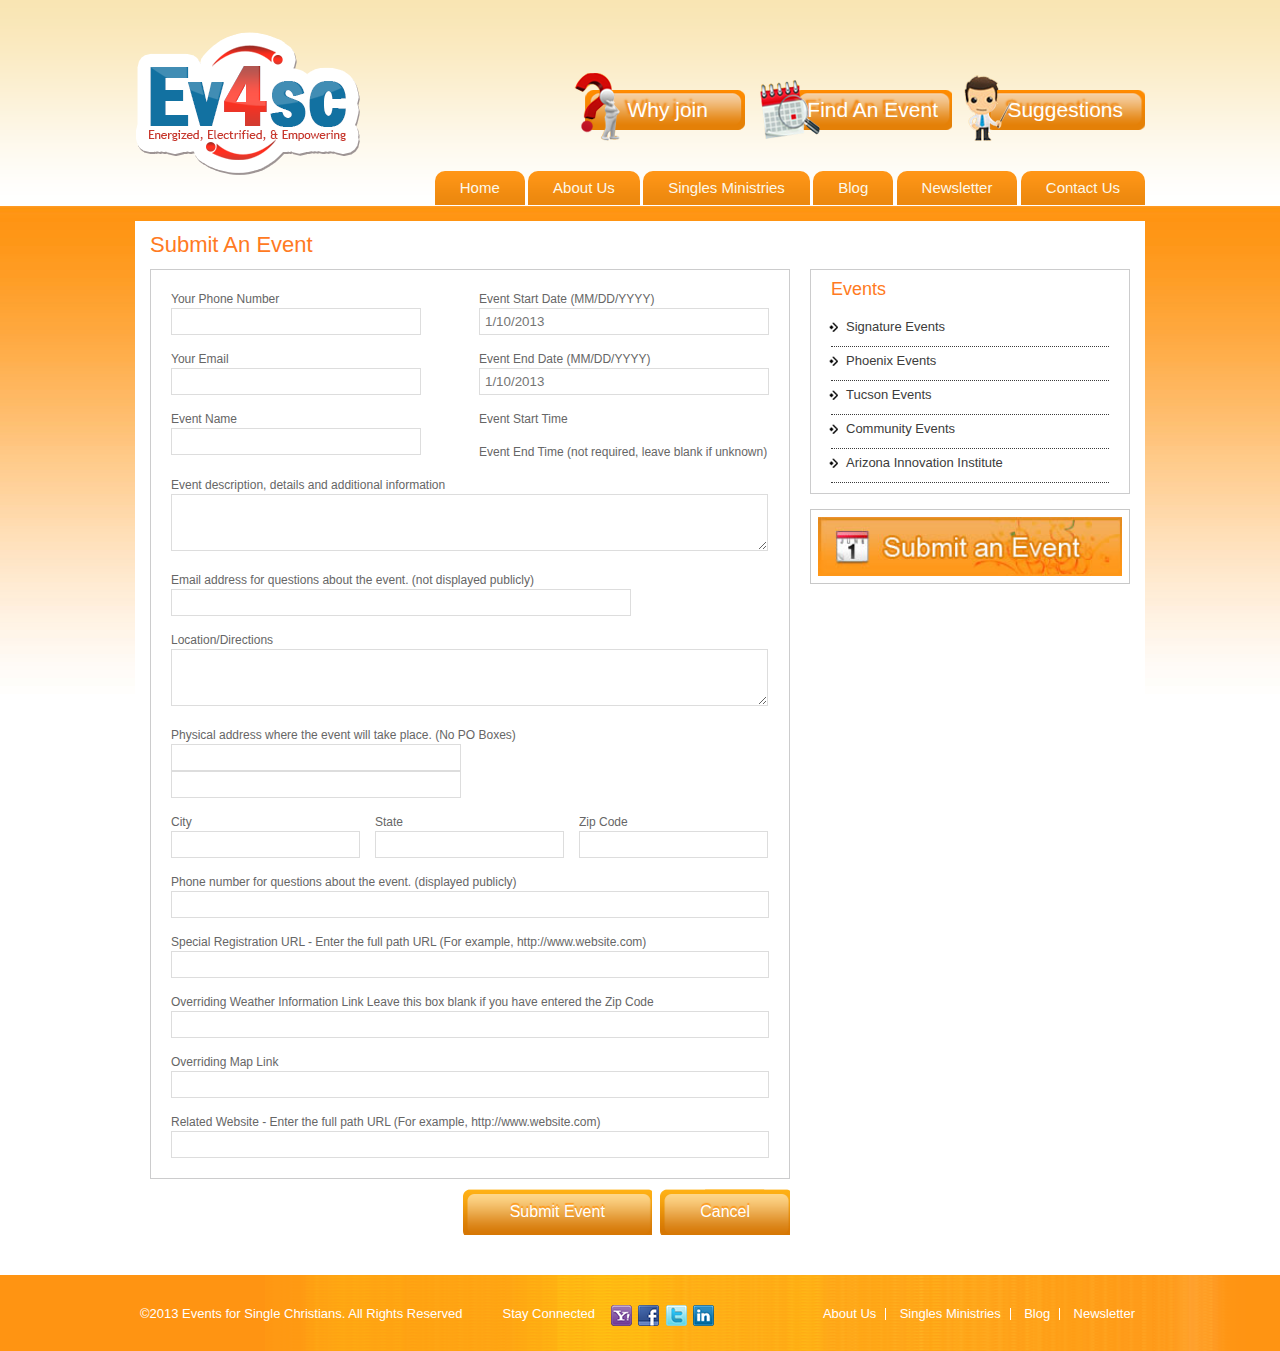
<file: singles-ministries.html>
<!DOCTYPE html>
<html lang="en">
<head>
	<meta charset="UTF-8">
	<title>p2h-3 Singles-Ministries</title>
	<link rel="stylesheet" href="style.css">
</head>
<body>
<!--Header Area-->
	<div class="header_area fix">
		<div class="header structure fix">
			<div class="header-top  floatleft fix"> 
				<div class="logo fix">
					<a href="#"><img src="images/logo.png" alt="logo"></a>
				</div>
			</div>
			<div class="header_right floatright fix">
				<div class="_btn">
					<img src="images/join.png" alt="join">
					<a href="#" class="btn_1">Why join</a>
					<img src="images/calender.png" alt="join">
					<a href="#" class="btn_2">Find An Event</a>
					<img src="images/suggestions.png" alt="join">
					<a href="#" class="btn_3">Suggestions</a>
				</div>
			</div> 
			<div class="_nav floatright fix">                                     
				<ul>
					<li><a href="index.html">Home</a></li>
					<li><a href="about-us.html">About Us</a></li>
					<li><a href="singles-ministries.html">Singles Ministries</a></li>
					<li><a href="blog.html">Blog</a></li>
					<li><a href="newsletter.html">Newsletter</a></li>
					<li><a href="contact-us.html">Contact Us</a></li>
				</ul>
			</div>
		</div>

	</div><!--Header End-->

<!--Maincontent Area-->
	<div class="maincontent_area fix">
		<div class="maincontent structure fix">
			<div class="content floatleft fix">
				<h2>Submit An Event</h2>
				<div class="form_area fix">
					<div class="two-column fix">
						<div class="left-column floatleft fix">							
							
							<p>Your Phone Number <br><input type="text" name="" id=""></p>
							<p>Your Email <br><input type="text" name="" id=""></p>
							<p>Event Name <br><input type="text" name="" id=""></p>
						</div>
						<div class="right-column floatright fix">
							<p>Event Start Date (MM/DD/YYYY)<br><input placeholder="1/10/2013" type="text" name="" id=""></p>
							<p>Event End Date (MM/DD/YYYY) <br><input placeholder="1/10/2013" type="text" name="" id=""></p>
							<p>Event Start Time<br></p>
							<p>Event End Time (not required, leave blank if unknown)<br></p>
						</div>
					</div>
					<div class="single-column fix">
						<p>Event description, details and additional information <br><textarea name="" id="" cols="30" rows="3"></textarea></p>
						<p>Email address for questions about the event. (not displayed publicly) <br><input type="text" name="" id=""></p>
						<p>Location/Directions<br><textarea name="" id="" cols="30" rows="3"></textarea></p>
						<p>Physical address where the event will take place. (No PO Boxes)<br> <input type="text" name="" id=""> <input type="text" name="" id=""></p>

					</div>
					<div class="three-column fix">
						<div class="single-three-column floatleft fix">
							<p>City <br><input type="text" name="" id="" ></p>
						</div>
						<div class="single-three-column floatleft fix">
							<p>State <br><input type="text" name="" id="" ></p>
						</div>
						<div class="single-three-column floatleft fix">
							<p>Zip Code <br><input type="text" name="" id=""></p>
						</div>
					</div>
					<div class="single-column full-width fix">
						<p>Phone number for questions about the event. (displayed publicly)<br><input type="text" name="" id=""></p>
						<p>Special Registration URL - Enter the full path URL (For example, http://www.website.com)<br><input type="text" name="" id=""></p>
						<p>Overriding Weather Information Link  Leave this box blank if you have entered the Zip Code<br><input type="text" name="" id=""></p>
						<p>Overriding Map Link<br><input type="text" name="" id=""></p>
						<p class="last-child ">Related Website - Enter the full path URL (For example, http://www.website.com)<br><input type="text" name="" id=""></p>	
					</div>
				</div>
				<div class="form-submit fix">
					<input type="submit" value="Submit Event">
					<input type="reset" value="Cancel">
				</div>
			</div>
			<div class="sidebar floatright fix">
				<div class="sidebar-content aside-top">
					<h2>Events</h2>
					<ul>
						<li><a href="#">Signature Events</a></li>
						<li><a href="#">Phoenix Events</a></li>
						<li><a href="#">Tucson Events</a></li>
						<li><a href="#">Community Events</a></li>
						<li><a href="#">Arizona Innovation Institute</a></li>
					</ul>
				</div>
				<div class="sidebar-content fix">
					<div class="sidebar-event fix">
						<img src="images/submit-an-evemt-bg.jpg" alt="submit-event">
					</div>
				</div>
			</div>
		</div>
	</div><!--Header End-->
<!--Footer Area-->
	<div class="footer_area fix">
		<div class="_footer structure fix">
			<div class="copyright floatleft fix">
				<p>&copy;2013 Events for Single Christians. All Rights Reserved</p>
			</div>
			<div class="socialbookmark floatleft fix">
				<p>Stay Connected</p>
				<a href="#"><img src="images/yahoo.png" alt="yahoo"></a>
				<a href="#"><img src="images/facebook.png" alt="facebook"></a>
				<a href="#"><img src="images/twitter.png" alt="twitter"></a>
				<a href="#"><img src="images/linkedin.png" alt="linkedIn"></a>
			</div>
			<div class="footermenu floatright fix">
				<div class="fnav fix">
					<ul>
						<li><a href="#">About Us</a></li>
						<li><a href="#">Singles Ministries</a></li>
						<li><a href="#">Blog</a></li>
						<li><a href="#">Newsletter</a></li>
					</ul>
				</div>
			</div>
		</div>
	</div><!--Header End-->
</body>
</html>
</file>
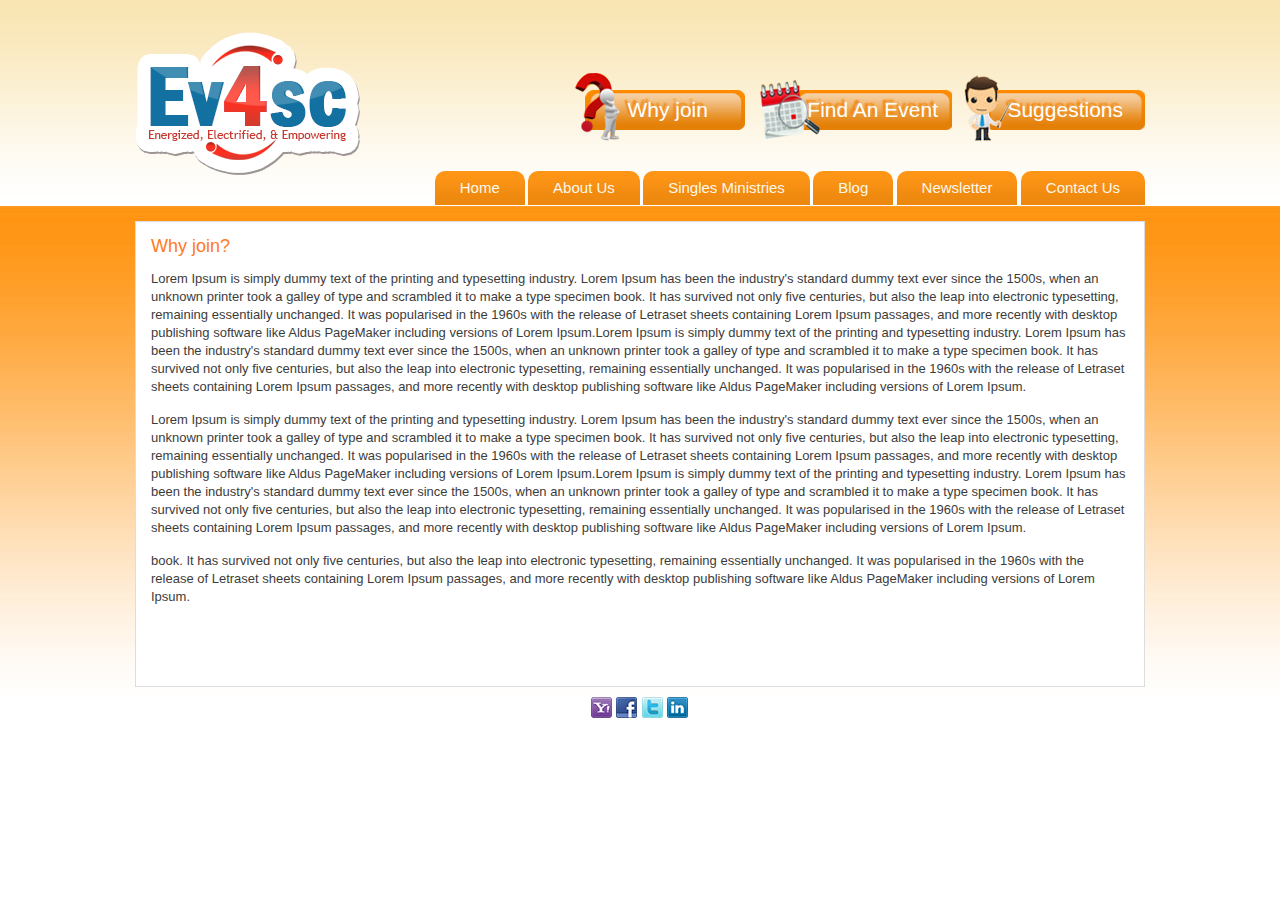
<file: whyjoin.html>
<!DOCTYPE html>
<html lang="en">
<head>
	<meta charset="UTF-8">
	<title>p2h-3 Why join</title>
	<link rel="stylesheet" href="style.css">
</head>
<body>
<!--Header Area-->
	<div class="header_area fix">
		<div class="header structure fix">
			<div class="header-top  floatleft fix"> 
				<div class="logo fix">
					<a href="#"><img src="images/logo.png" alt="logo"></a>
				</div>
			</div>
			<div class="header_right floatright fix">
				<div class="_btn">
					<img src="images/join.png" alt="join">
					<a href="#" class="btn_1">Why join</a>
					<img src="images/calender.png" alt="join">
					<a href="#" class="btn_2">Find An Event</a>
					<img src="images/suggestions.png" alt="join">
					<a href="#" class="btn_3">Suggestions</a>
				</div>
			</div> 
			<div class="_nav floatright fix">                                     
				<ul>
					<li><a href="index.html">Home</a></li>
					<li><a href="about-us.html">About Us</a></li>
					<li><a href="singles-ministries.html">Singles Ministries</a></li>
					<li><a href="blog.html">Blog</a></li>
					<li><a href="newsletter.html">Newsletter</a></li>
					<li><a href="contact-us.html">Contact Us</a></li>
				</ul>
			</div>
		</div>

	</div><!--Header End-->

<!--Maincontent Area-->
	<div class="maincontent_area fix">
		<div class="maincontent structure findanevent fix">
				<h2>Why join?</h2>
				<p>Lorem Ipsum is simply dummy text of the printing and typesetting industry. Lorem Ipsum has been the industry's standard dummy text ever since the 1500s, when an unknown printer took a galley of type and scrambled it to make a type specimen book. It has survived not only five centuries, but also the leap into electronic typesetting, remaining essentially unchanged.  It was popularised in the 1960s with the release of Letraset sheets containing Lorem Ipsum passages, and more recently with desktop publishing software like Aldus PageMaker including versions of Lorem Ipsum.Lorem Ipsum is simply dummy text of the printing and typesetting industry. Lorem Ipsum has been the industry's standard dummy text ever since the 1500s, when an unknown printer took a galley of type and scrambled it to make a type specimen book. It has survived not only five centuries, but also the leap into electronic typesetting, remaining essentially unchanged.  It was popularised in the 1960s with the release of Letraset sheets containing Lorem Ipsum passages, and more recently with desktop publishing software like Aldus PageMaker including versions of Lorem Ipsum.</p>

				<p>Lorem Ipsum is simply dummy text of the printing and typesetting industry. Lorem Ipsum has been the industry's standard dummy text ever since the 1500s, when an unknown printer took a galley of type and scrambled it to make a type specimen book. It has survived not only five centuries, but also the leap into electronic typesetting, remaining essentially unchanged.  It was popularised in the 1960s with the release of Letraset sheets containing Lorem Ipsum passages, and more recently with desktop publishing software like Aldus PageMaker including versions of Lorem Ipsum.Lorem Ipsum is simply dummy text of the printing and typesetting industry. Lorem Ipsum has been the industry's standard dummy text ever since the 1500s, when an unknown printer took a galley of type and scrambled it to make a type specimen book. It has survived not only five centuries, but also the leap into electronic typesetting, remaining essentially unchanged.  It was popularised in the 1960s with the release of Letraset sheets containing Lorem Ipsum passages, and more recently with desktop publishing software like Aldus PageMaker including versions of Lorem Ipsum.</p>

				<p>book. It has survived not only five centuries, but also the leap into electronic typesetting, remaining essentially unchanged.  It was popularised in the 1960s with the release of Letraset sheets containing Lorem Ipsum passages, and more recently with desktop publishing software like Aldus PageMaker including versions of Lorem Ipsum.</p>
		</div>
	</div><!--Header End-->
<!--Footer Area-->
			<div class="socialbookmark findanevent fix">
				<a href="#"><img src="images/yahoo.png" alt="yahoo"></a>
				<a href="#"><img src="images/facebook.png" alt="facebook"></a>
				<a href="#"><img src="images/twitter.png" alt="twitter"></a>
				<a href="#"><img src="images/linkedin.png" alt="linkedIn"></a>
			</div>
</body>
</html>
</file>
<file: style.css>
* {
    box-sizing: border-box;
    margin: 0;
    padding: 0;
}
body {
    color: #6e6e6e;
    font-family: arial,verdana;
    font-size: 12px;
    font-style: normal;
    line-height: 18px;
}
h1, h2, h3, h4, h5, h6 {
    color: #ff7a22;
    font-weight: normal;
    margin-bottom: 15px;
}
.structure {
    display: block;
    margin: 0 auto;
    width: 1010px;
}
.fix {
    overflow: hidden;
}
a {
    color: #ff9514;
    text-decoration: none;
}
a:hover {
    text-decoration: none;
}
ul {
    list-style: outside none none;
    margin: 0;
    padding: 0;
}
.floatleft {
    float: left;
}
.floatright {
    float: right;
}
img {
}
input[type="text"], input[type="submit"], input[type="reset"], textarea {
    border: 1px solid #ddd;
    padding: 5px;
}
.header_area {
    background: rgba(0, 0, 0, 0) url("images/header-bg.png") repeat-x scroll 0 0;
    height: 206px;
}
.header-top {
    width: 225px;
}
.header-right {
    width: 800px;
}
.logo.fix img {
    margin-top: 32px;
}
.header {
}
.header-top {
}
.header_right {
    margin-top: 4%;
}
._btn > img {
    left: 10px;
    position: absolute;
    top: 26px;
}
._btn {
    padding: 50px 0 25px 25px;
    position: relative;
}
._btn img:nth-child(1) {
    left: 14px;
    position: absolute;
    top: 33px;
    z-index: 2;
}
._btn img:nth-child(2) {
    left: 10px;
    position: absolute;
    top: 26px;
}
._btn img:nth-child(3) {
    left: 200px;
    position: absolute;
    top: 40px;
    z-index: 1;
}
._btn img:nth-child(5) {
    left: 404px;
    top: 35px;
    z-index: 3;
}
._btn a {
    background: rgba(0, 0, 0, 0) url("images/btn-bg.png") no-repeat scroll 0 0;
    color: #fff;
    display: inline-block;
    font-size: 21px;
    margin-right: 40px;
    position: relative;
    text-shadow: -3px -3px 2px #f28000;
}
.btn_1 {
    padding: 11px 42px;
}
.btn_2 {
    padding: 11px 14px;
}
.btn_3 {
    padding: 11px 22px;
}
._btn a:nth-child(4) {
    margin-right: 30px;
}
._btn a:nth-child(6) {
    margin-right: 0;
}
._nav {
    margin-top: 16px;
}
._nav ul {
    text-align: right;
}
._nav ul li {
    display: inline-block;
}
._nav ul li a {
    background: rgba(0, 0, 0, 0) url("images/top-menu-bg.png") repeat-x scroll 0 0;
    border-radius: 10px 10px 0 0;
    color: #fcf8ea;
    display: block;
    font-size: 15px;
    padding: 8px 25px;
}
.maincontent_area {
    background: rgba(0, 0, 0, 0) url("images/maincontent-bg.jpg") repeat-x scroll 0 0;
}
.maincontent {
    background: #fff none repeat scroll 0 0;
    margin-top: 15px;
    padding: 15px;
}
.content {
    margin-right: 20px;
    width: 640px;
}
.content p {
    margin-bottom: 15px;
}
p.last-child {
    margin-bottom: 0;
}
.form_area {
    border: 1px solid #cccccd;
    padding: 20px;
}
.form_area p {
    color: #666666;
}
.left-column.floatleft input[type="text"] {
    width: 250px;
}
.right-column.floatright.fix input[type="text"] {
    width: 290px;
}
.single-column p > input[type="text"]{
    margin-right:15px;
}
.single-column p input[type="text"]:last-child{
    margin-right:0;
}
.single-column p input[type="text"] {
  width: 290px;
}
.single-column p:nth-child(2) input[type="text"] {
  width: 460px;
}
.two-column {
}
.left-column {
}
.right-column {
}
.single-column.full-width p input[type="text"]{
    width:100%;
}
.three-column {
}
.single-three-column {
    margin-right: 15px;
}
.single-three-column:last-child {
    margin-right: 0;
}
.single-three-column input[type="text"] {
    width: 189px;
}
.form-submit {
    margin-top: 10px;
    text-align: right;
}
.sidebar {
    width: 320px;
}
.content.floatleft.fix > h2 {
    font-size: 22px;
}
.sidebar-content.aside-top {
    border: 1px solid #cccccd;
    margin-bottom: 15px;
    margin-top: 33px;
    padding: 10px 20px;
}
.sidebar-content.aside-top a {
    color: #3c3c3b;
    display: block;
    font-size: 13px;
    padding: 5px 0;
}
.sidebar-content.aside-top > h2 {
    font-size: 18px;
}
.sidebar-content.aside-top li {
    border-bottom: 1px dotted #3c3c3b;
    padding-bottom: 5px;
    padding-left: 15px;
    position: relative;
}
.sidebar-content.aside-top li::before {
    background: rgba(0, 0, 0, 0) url("images/li.png") no-repeat scroll 0 0;
    content: "";
    height: 100%;
    left: -2px;
    position: absolute;
    top: 9px;
    width: 100%;
}
.sidebar-event.fix > img {
    background: #fff none repeat scroll 0 0;
    border: 1px solid #c8c8c8;
    padding: 7px;
    width: 100%;
}
.sidebar-event {
}
.footer_area.fix {
    background: rgba(0, 0, 0, 0) url("images/footer-bg.png") repeat-y scroll 0 0;
    margin-top: 25px;
    padding: 25px 0 15px;
}
.form-submit.fix > input[type="submit"] {
    background: rgba(0, 0, 0, 0) url("images/submit-btn-bg.png") no-repeat scroll 0 0;
    border: medium none;
    color: #fff;
    font-size: 16px;
    margin-right: 5px;
    padding: 14px 47px;
    text-shadow: 0 -2px 1px #ff9413;
}
.form-submit.fix > input[type="reset"] {
    background: rgba(0, 0, 0, 0) url("images/cancel-btn-bg.png") no-repeat scroll 0 0;
    border: medium none;
    color: #fff;
    font-size: 16px;
    padding: 14px 40px;
    text-shadow: 0 -2px 1px #ff9413;
}
.copyright.floatleft.fix > p {
    color: #fff;
    font-size: 13px;
    padding: 5px;
}
.socialbookmark.floatleft.fix > p {
    color: #fff;
    float: left;
    font-size: 13px;
    margin-left: 30px;
    margin-right: 10px;
    padding: 5px;
}
.socialbookmark.floatleft.fix img {
    padding: 5px 1px;
}
.fnav.fix a {
    color: #fff;
    display: block;
    padding: 5px 10px;
}
.fnav.fix li {
    background: rgba(0, 0, 0, 0) url("images/border-right.jpg") no-repeat scroll right center;
    display: inline-block;
    font-size: 13px;
}
.fnav.fix li:last-child {
    background: rgba(0, 0, 0, 0) none repeat scroll 0 0;
}
.single-column textarea {
    width: 597px;
}
.footermenu {
}
.fnav {
}
.fbutton {
}
/*CSS For Find an Event*/
.maincontent.findanevent {
	border: 1px solid #ddd;
	margin-bottom:10px;
}
.findanevent p {
	font-size: 13px;
	color: #3c3c3b;
	margin-bottom: 15px;
}
.findanevent p:last-child {
	padding-bottom:50px;
}
.socialbookmark.findanevent.fix {
  text-align: center;
}
/*Find An Event*/
.maincontent.whyjoin {
	border: 1px solid #ddd;
	margin-bottom:0;
	border-bottom:none;
}
</file>
